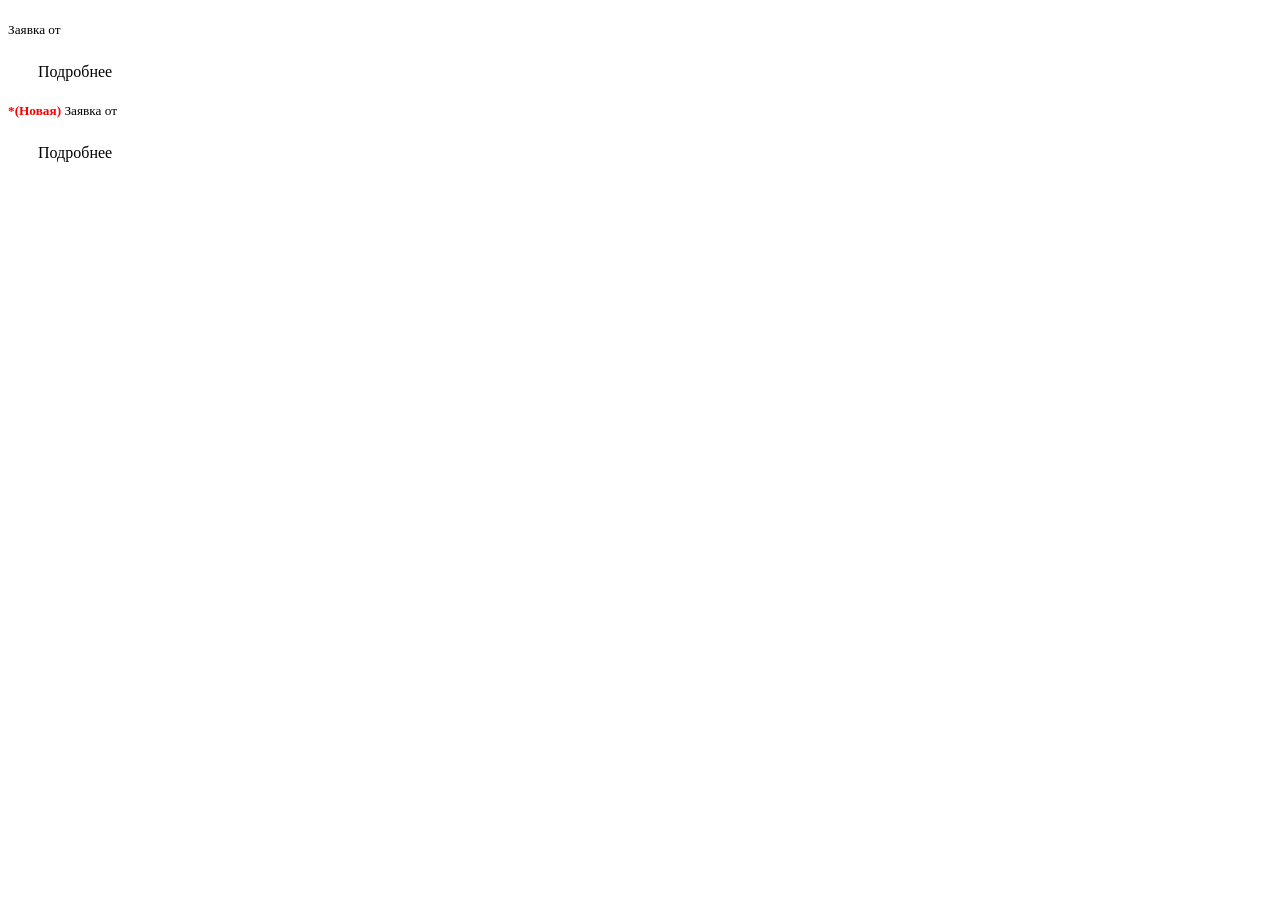
<file: src/main/resources/templates/index.html>
<!DOCTYPE html>
<html lang="en"
      xmlns:th="http://www.thymeleaf.org"
      xmlns:layout="http://www.ultraq.net.nz/thymeleaf/layout" layout:decorate="main_layout.html">


    <div layout:fragment="siteContent">
        <div class="row m-2">
            <div class="card m-2" style="width: 39rem; height: 10rem" th:each="req : ${zayavkalar}">
                <div class="card-body" >
                    <div th:if="${req.isHandled()}">
                        <h5 class="card-title mb-4">
                            <span style="font-weight: normal"> Заявка от </span>
                            <span th:text="${req.getUserName()}"></span>
                        </h5>
                        <div style="color: gray; "><h6 class="card-text" th:text="${'Курс: '+req.getCourseName()}"></h6></div>
                        <p class="card-text mt-1" th:text="${req.getCommentary()}"></p>
                        <b class="card-text" th:text="${'Тел: +'+req.getPhone()}"></b>
                        <a th:href="@{'request-details?id='+ ${req.getId()}}" class="card-link btn-primary" style="padding-left: 30px; text-decoration: none">Подробнее</a>
                    </div>
                    <div th:unless="${req.isHandled()}">
                        <div>
                            <div>
                                <h5 class="card-title mb-4">
                                    <span style="color: red;">*(Новая)</span>
                                    <span style="font-weight: normal"> Заявка от </span>
                                    <span th:text="${req.getUserName()}"></span>
                                </h5>
                            </div>
                        </div>
                        <div style="color: gray; "><h6 class="card-text" th:text="${'Курс: '+req.getCourseName()}"></h6></div>
                        <p class="card-text mt-1" th:text="${req.getCommentary()}"></p>
                        <b class="card-text" th:text="${'Тел: +'+req.getPhone()}"></b>
                        <a th:href="@{'request-details?id='+ ${req.getId()}}" class="card-link btn-primary" style="padding-left: 30px; text-decoration: none">Подробнее</a>
                    </div>
                </div>
            </div>
        </div>
    </div>
</html>
</file>
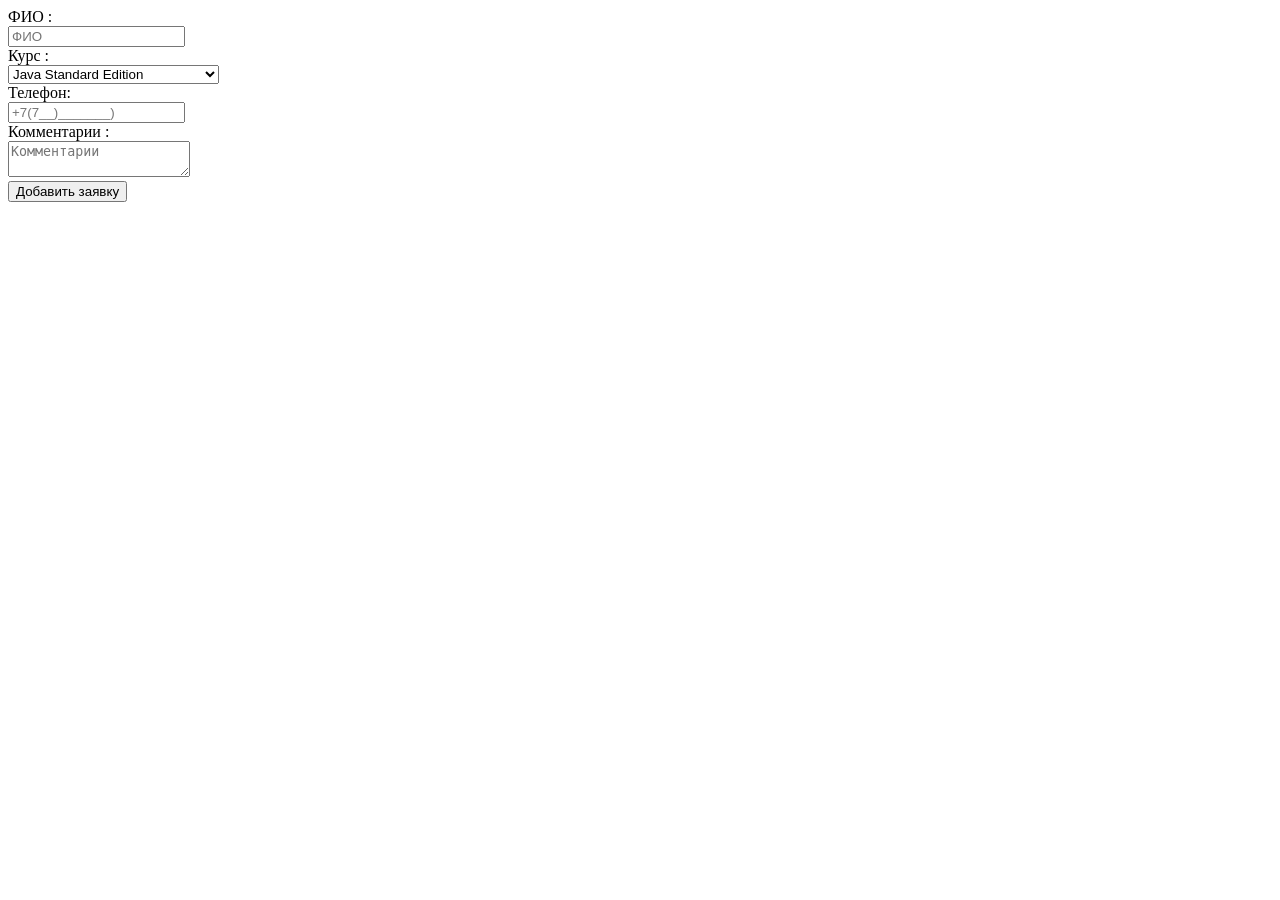
<file: src/main/resources/templates/addrequest.html>
<!DOCTYPE html>
<html lang="en" xmlns:th="http://www.thymeleaf.org"
      xmlns:layout="http://www.ultraq.net.nz/thymeleaf/layout" layout:decorate="main_layout.html">

  <div layout:fragment="siteContent">
      <div class="container mt-5">
        <div class="row">
          <div class="col-6 mx-auto">
            <form action="/add-request" method="post">
              <div class="row">
                <div class="col-12">
                  <label>ФИО :</label>
                </div>
              </div>
              <div class="row mt-2">
                <div class="col-12">
                  <input type="text" class="form-control"  name="userName" required placeholder="ФИО">
                </div>
              </div>
              <div class="row mt-3">
                <div class="col-12">
                  <label>Курс :</label>
                </div>
              </div>
              <div class="row mt-2">
                <div class="col-12">
                  <select class="form-control" name="courseName" required placeholer="Выберите курс">
                    <option>Java Standard Edition</option>
                    <option>Web Technologies</option>
                    <option>Java Pro</option>
                    <option>Python Programming Language</option>
                    <option>UX/UI Design</option>
                    <option>Django Framework</option>
                  </select>
                </div>
              </div>
              <div class="row mt-3">
                <div class="col-12">
                  <label>Телефон:</label>
                </div>
              </div>
              <div class="row mt-2">
                <div class="col-12">
                  <input type="number" class="form-control"  name="phone" required placeholder="+7(7__)_______)">
                </div>
              </div>
              <div class="row mt-3">
                <div class="col-12">
                  <label>Комментарии :</label>
                </div>
              </div>
              <div class="row mt-2">
                <div class="col-12">
                  <textarea class="form-control" name="commentary" placeholder="Комментарии"></textarea>
                </div>
              </div>
              <div class="row mt-3">
                <div class="col-12">
                  <button class="btn btn btn-success">Добавить заявку</button>
                </div>
              </div>
            </form>
          </div>
        </div>
      </div>
  </div>
</html>
</file>
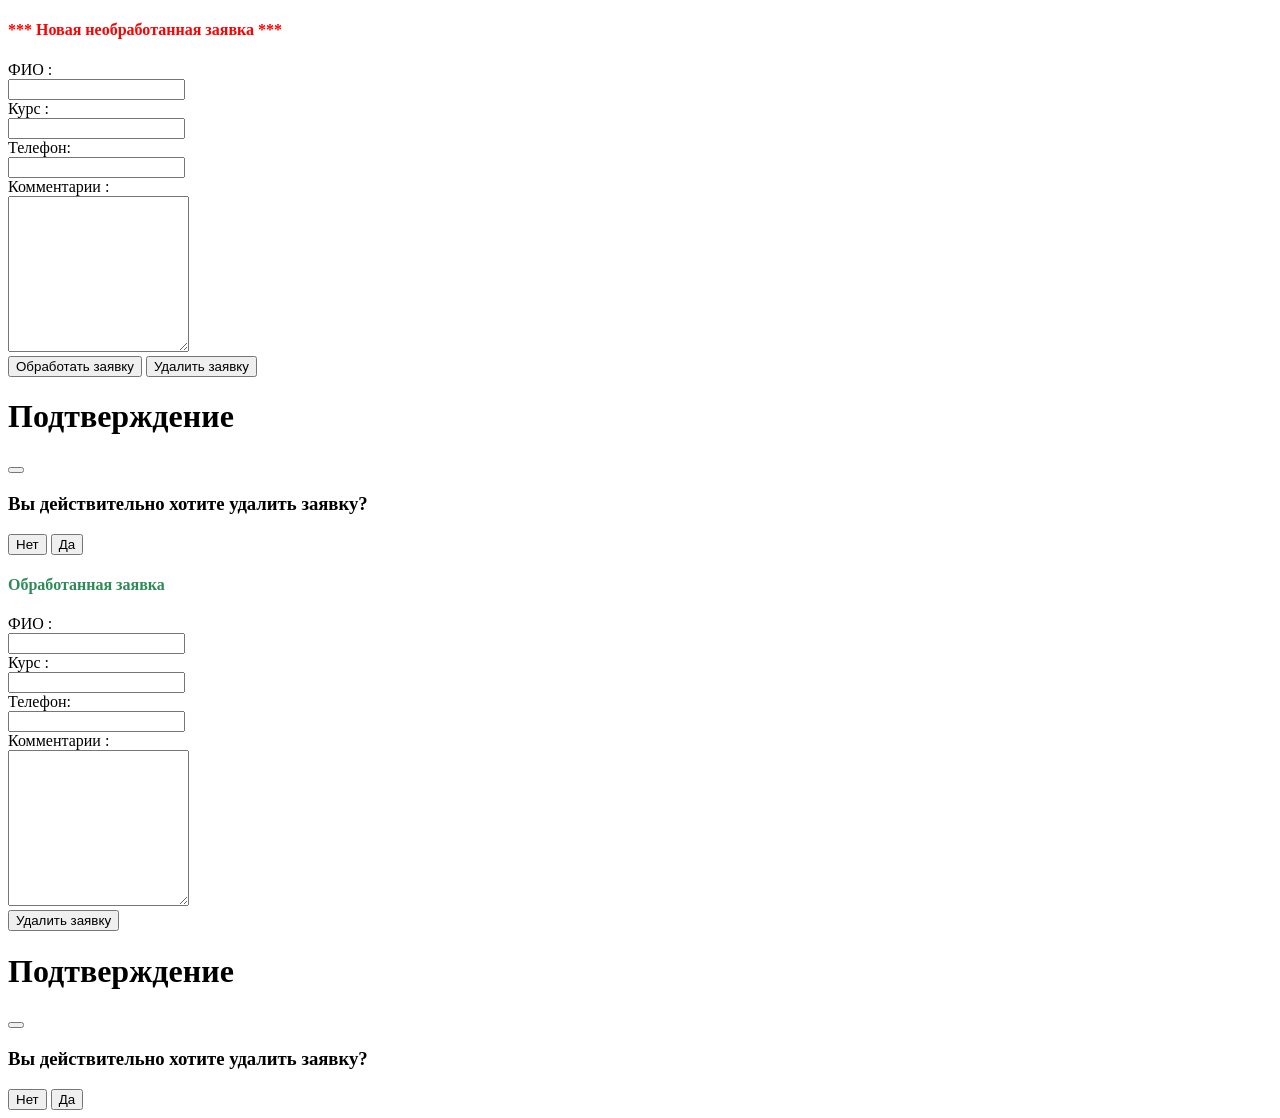
<file: src/main/resources/templates/details.html>
<!DOCTYPE html>
<html lang="en" xmlns:th="http://www.thymeleaf.org"
      xmlns:layout="http://www.ultraq.net.nz/thymeleaf/layout" layout:decorate="main_layout.html">


    <div layout:fragment="siteContent">
        <div class="row" th:if="${zayavka!=null}">
          <div th:unless="${zayavka.isHandled()}">
            <h4 class="text-center" style="color: red">*** Новая необработанная заявка ***</h4>
            <div class="col-6 mx-auto">
              <form action="/handle-request" method="post">
                <input type="hidden" name="id" th:value="${zayavka.id}">
                <div class="row">
                  <div class="col-12">
                    <label>ФИО :</label>
                  </div>
                </div>
                <div class="row mt-2">
                  <div class="col-12">
                    <input type="text" class="form-control"  name="userName" th:value="${zayavka.getUserName()}" required readonly>
                  </div>
                </div>
                <div class="row mt-3">
                  <div class="col-12">
                    <label>Курс :</label>
                  </div>
                </div>
                <div class="row mt-2">
                  <div class="col-12">
                    <input type="text" class="form-control"  name="courseName" readonly th:value="${zayavka.getCourseName()}">
                  </div>
                </div>
                <div class="row mt-3">
                  <div class="col-12">
                    <label>Телефон:</label>
                  </div>
                </div>
                <div class="row mt-2">
                  <div class="col-12">
                    <input type="number" class="form-control" th:value="${zayavka.getPhone()}" name="phone" required readonly>
                  </div>
                </div>
                <div class="row mt-3">
                  <div class="col-12">
                    <label>Комментарии :</label>
                  </div>
                </div>
                <div class="row mt-2">
                  <div class="col-12">
                    <textarea class="form-control" name="commentary" rows="10"  readonly th:text="${zayavka.getCommentary()}"></textarea>
                  </div>
                </div>
                <div class="row mt-3">
                  <div class="col-12">
                    <button class="btn btn btn-success">Обработать заявку</button>
                    <button type="button" class="btn btn btn-danger" data-bs-toggle="modal" data-bs-target="#deleteModal">Удалить заявку</button>
                  </div>
                </div>
              </form>
              <div class="modal fade" id="deleteModal" data-bs-backdrop="static" data-bs-keyboard="false"
                   tabindex="-1" aria-labelledby="staticBackdropLabel" aria-hidden="true" th:if="${zayavka!=null}">
                <div class="modal-dialog">
                  <div class="modal-content">
                    <form th:action="@{'/delete-request'}" method="post">
                      <input type="hidden" name="id" th:value="${zayavka.getId()}">
                      <div class="modal-header">
                      <h1 class="modal-title fs-5" id="staticBackdropLabel">Подтверждение</h1>
                      <button type="button" class="btn-close" data-bs-dismiss="modal" aria-label="Close"></button>
                    </div>
                    <div class="modal-body">
                      <h3 class="text-center">Вы действительно хотите удалить заявку?</h3>
                    </div>
                    <div class="modal-footer">
                      <button type="button" class="btn btn-secondary" data-bs-dismiss="modal">Нет</button>
                      <button  class="btn btn-success">Да</button>
                    </div>
                    </form>
                  </div>
                </div>
              </div>
            </div>
          </div>

          <div th:if="${zayavka.isHandled()}">
            <h4 class="text-center" style="color: seagreen">Обработанная заявка</h4>
            <div class="col-6 mx-auto">
              <form action="/save-music" method="post">
                <input type="hidden" name="id" th:value="${zayavka.id}">
                <div class="row">
                  <div class="col-12">
                    <label>ФИО :</label>
                  </div>
                </div>
                <div class="row mt-2">
                  <div class="col-12">
                    <input type="text" class="form-control"  name="userName" th:value="${zayavka.getUserName()}" required readonly>
                  </div>
                </div>
                <div class="row mt-3">
                  <div class="col-12">
                    <label>Курс :</label>
                  </div>
                </div>
                <div class="row mt-2">
                  <div class="col-12">
                    <input type="text" class="form-control"  name="courseName" readonly th:value="${zayavka.getCourseName()}">
                  </div>
                </div>
                <div class="row mt-3">
                  <div class="col-12">
                    <label>Телефон:</label>
                  </div>
                </div>
                <div class="row mt-2">
                  <div class="col-12">
                    <input type="number" class="form-control" th:value="${zayavka.getPhone()}" name="phone" required readonly>
                  </div>
                </div>
                <div class="row mt-3">
                  <div class="col-12">
                    <label>Комментарии :</label>
                  </div>
                </div>
                <div class="row mt-2">
                  <div class="col-12">
                    <textarea class="form-control" name="commentary" rows="10"  readonly th:text="${zayavka.getCommentary()}"></textarea>
                  </div>
                </div>
                <div class="row mt-3">
                  <div class="col-12">
                    <button type="button" class="btn btn btn-danger" data-bs-toggle="modal" data-bs-target="#deleteModal2">Удалить заявку</button>
                  </div>
                </div>
              </form>
              <div class="modal fade" id="deleteModal2" data-bs-backdrop="static" data-bs-keyboard="false"
                   tabindex="-1" aria-labelledby="staticBackdropLabel2" aria-hidden="true" th:if="${zayavka!=null}">
                <div class="modal-dialog">
                  <div class="modal-content">
                    <form th:action="@{'/delete-request'}" method="post">
                      <input type="hidden" name="id" th:value="${zayavka.getId()}">
                      <div class="modal-header">
                        <h1 class="modal-title fs-5" id="staticBackdropLabel2">Подтверждение</h1>
                        <button type="button" class="btn-close" data-bs-dismiss="modal" aria-label="Close"></button>
                      </div>
                      <div class="modal-body">
                        <h3 class="text-center">Вы действительно хотите удалить заявку?</h3>
                      </div>
                      <div class="modal-footer">
                        <button type="button" class="btn btn-secondary" data-bs-dismiss="modal">Нет</button>
                        <button  class="btn btn-success">Да</button>
                      </div>
                    </form>
                  </div>
                </div>
              </div>
            </div>
          </div>
        </div>
    </div>
</html>
</file>
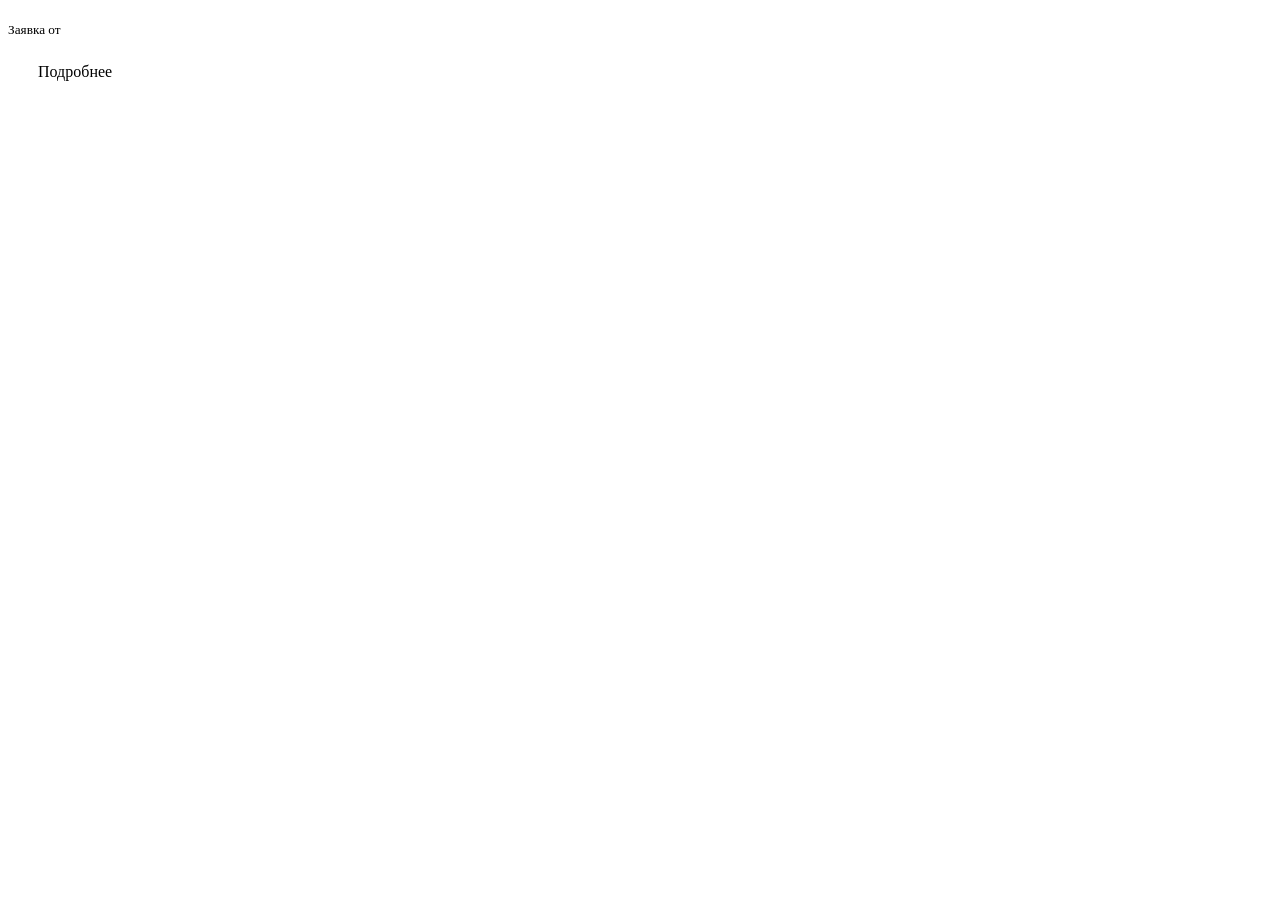
<file: src/main/resources/templates/handledrequests.html>
<!DOCTYPE html>
<html lang="en"
      xmlns:th="http://www.thymeleaf.org"
      xmlns:layout="http://www.ultraq.net.nz/thymeleaf/layout" layout:decorate="main_layout.html">

    <div layout:fragment="siteContent">
      <div class="row m-2">
        <div class="card m-2" style="width: 39rem; height: 10rem" th:each="req : ${zayavkalar}">
          <div class="card-body" >
            <div>
              <div>
                <h5 class="card-title mb-4">
                  <span style="font-weight: normal"> Заявка от </span>
                  <span th:text="${req.getUserName()}"></span>
                </h5>
              </div>
            </div>
            <div style="color: gray; "><h6 class="card-text" th:text="${'Курс: '+req.getCourseName()}"></h6></div>
            <p class="card-text mt-1" th:text="${req.getCommentary()}"></p>
            <b class="card-text" th:text="${'Тел: +'+req.getPhone()}"></b>
            <a th:href="@{'request-details?id='+ ${req.getId()}}" class="card-link btn-primary" style="padding-left: 30px; text-decoration: none">Подробнее</a>
          </div>
        </div>
      </div>
    </div>


</html>
</file>
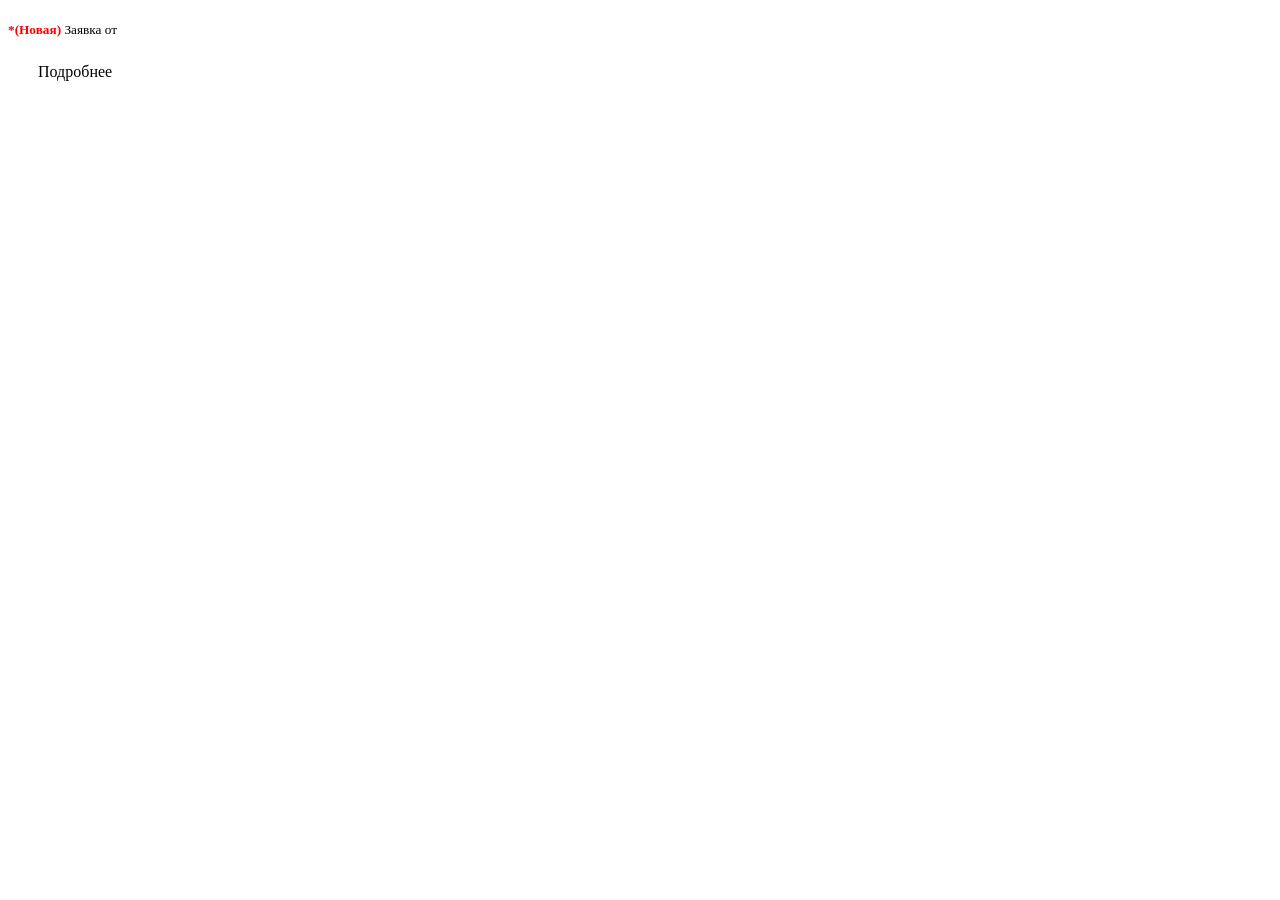
<file: src/main/resources/templates/newrequests.html>
<!DOCTYPE html>
<html lang="en"
      xmlns:th="http://www.thymeleaf.org"
      xmlns:layout="http://www.ultraq.net.nz/thymeleaf/layout" layout:decorate="main_layout.html">
<head>
  <meta charset="UTF-8">
  <title>Title</title>
  <link rel="stylesheet" type="text/css" th:href="@{'/css/bootstrap.min.css'}">
  <script type="text/javascript" th:src="@{'/js/bootstrap.bundle.js'}"></script>
</head>
<body>
<div layout:fragment="siteContent">

  <div class="row m-2">
    <div class="card m-2" style="width: 39rem; height: 10rem" th:each="req : ${zayavkalar}">
      <div class="card-body" >
          <div>
            <div>
              <h5 class="card-title mb-4">
                <span style="color: red;">*(Новая)</span>
                <span style="font-weight: normal"> Заявка от </span>
                <span th:text="${req.getUserName()}"></span>
              </h5>
            </div>
          </div>
          <div style="color: gray; "><h6 class="card-text" th:text="${'Курс: '+req.getCourseName()}"></h6></div>
          <p class="card-text mt-1" th:text="${req.getCommentary()}"></p>
          <b class="card-text" th:text="${'Тел: +'+req.getPhone()}"></b>
          <a th:href="@{'request-details?id='+ ${req.getId()}}" class="card-link btn-primary" style="padding-left: 30px; text-decoration: none">Подробнее</a>
      </div>
    </div>
  </div>


</div>
</body>

</html>
</file>
